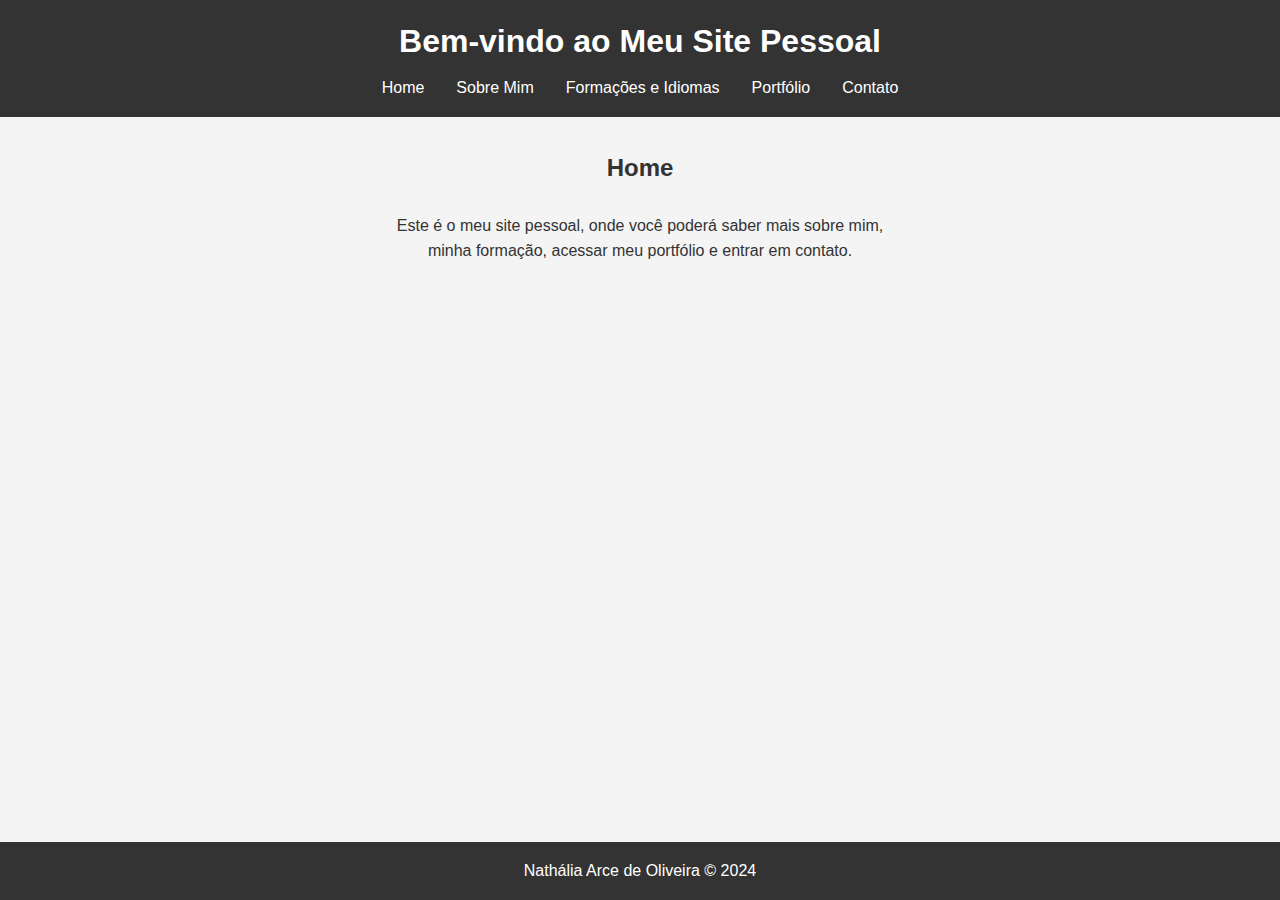
<file: index.html>
<!DOCTYPE html>
<html lang="pt"> <!-- Declara o tipo de documento e define o idioma -->
<head>
    <meta charset="UTF-8"> <!-- Define a codificação como UTF-8 -->
    <meta name="viewport" content="width=device-width, initial-scale=1.0"> <!-- Configura a viewport para garantir que a página seja exibida corretamente em dispositivos móveis -->
    <title>Meu Site Pessoal</title> <!-- Define o título da página-->
    <link rel="stylesheet" href="css.css"> <!-- Link para o arquivo CSS -->
</head>
<body>
    <header>
        <h1>Bem-vindo ao Meu Site Pessoal</h1> <!-- Cabeçalho principal da página -->
        <nav>
            <ul>
                <li><a href="index.html">Home</a></li> <!-- Link para a página inicial -->
                <li><a href="about.html">Sobre Mim</a></li> <!-- Link para a página "Sobre Mim" -->
                <li><a href="education.html">Formações e Idiomas</a></li> <!-- Link para a página "Formações e Idiomas" -->
                <li><a href="portfolio.html">Portfólio</a></li> <!-- Link para a página "Portfólio" -->
                <li><a href="contact.html">Contato</a></li> <!-- Link para a página "Contato" -->
            </ul>
        </nav>
    </header>
    <main>
        <section>
            <h2>Home</h2><br> <!-- Título da seção principal da página inicial -->
            <p>Este é o meu site pessoal, onde você poderá saber mais sobre mim,</p> 
            <p>minha formação, acessar meu portfólio e entrar em contato.</p> <!-- Texto de apresentação -->
        </section>
    </main>
    <footer>
        <p>Nathália Arce de Oliveira &copy; 2024</p> <!-- Rodapé da página -->
    </footer>
</body>
</html>
</file>
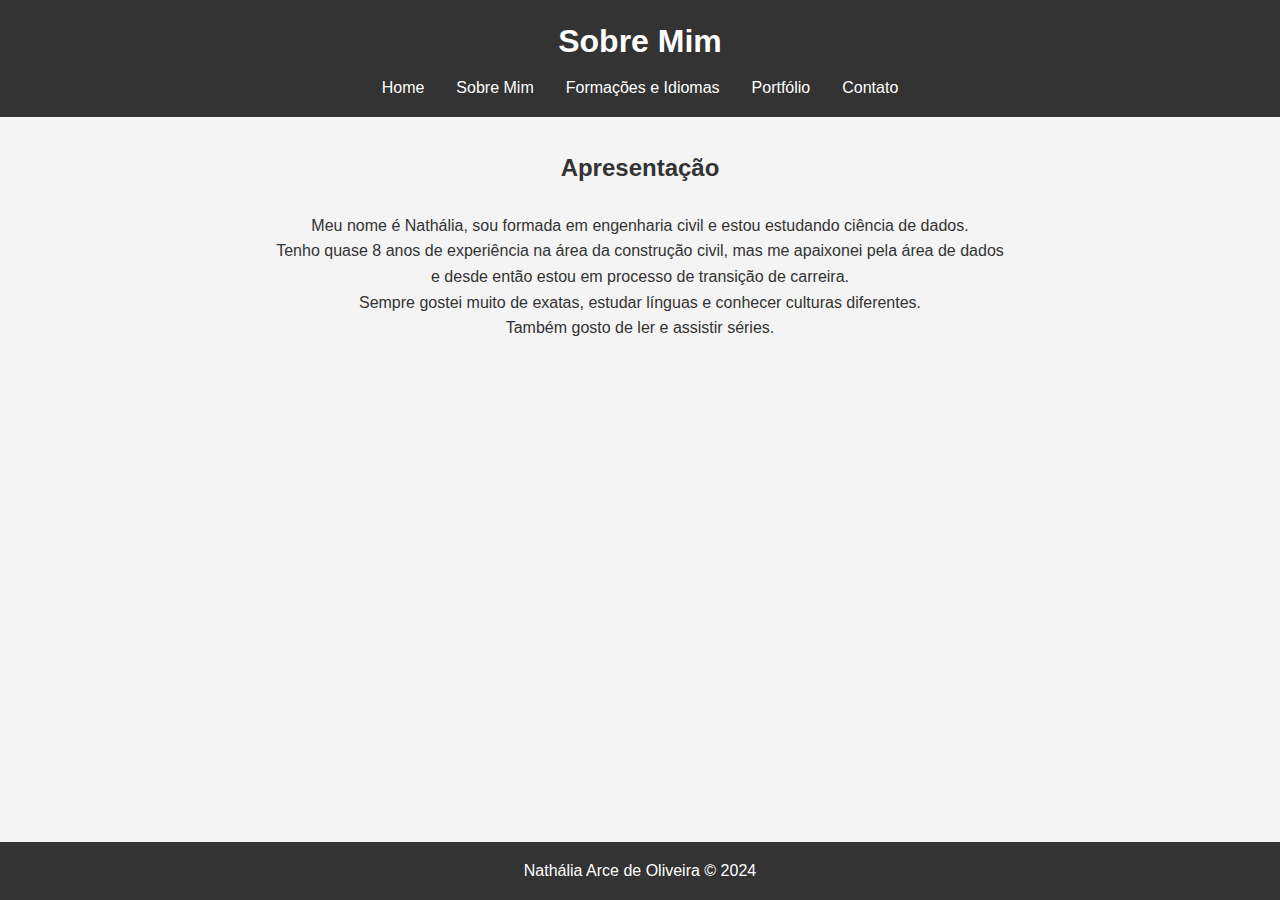
<file: about.html>
<!DOCTYPE html>
<html lang="pt"> <!-- Declara o tipo de documento como HTML5 e define o idioma português -->
<head>
    <meta charset="UTF-8"> <!-- Define a codificação como UTF-8 -->
    <meta name="viewport" content="width=device-width, initial-scale=1.0"> <!-- Configura a viewport para garantir que a página seja exibida corretamente em dispositivos móveis -->
    <title>Sobre Mim</title> <!-- Define o título da página -->
    <link rel="stylesheet" href="css.css"> <!-- Link para o arquivo CSS  -->
</head>
<body>
    <header>
        <h1>Sobre Mim</h1> <!-- Cabeçalho principal da página com o título "Sobre Mim" -->
        <nav>
            <ul>
                <li><a href="index.html">Home</a></li> <!-- Link para a página inicial -->
                <li><a href="about.html">Sobre Mim</a></li> <!-- Link para a página "Sobre Mim" -->
                <li><a href="education.html">Formações e Idiomas</a></li> <!-- Link para a página "Formações e Idiomas" -->
                <li><a href="portfolio.html">Portfólio</a></li> <!-- Link para a página "Portfólio" -->
                <li><a href="contact.html">Contato</a></li> <!-- Link para a página "Contato" -->
            </ul>
        </nav>
    </header>
    <main>
        <section>
            <h2>Apresentação</h2><br> <!-- Título da seção "Apresentação" -->
            <p>Meu nome é Nathália, sou formada em engenharia civil e estou estudando ciência de dados.</p> 
            <p>Tenho quase 8 anos de experiência na área da construção civil, mas me apaixonei pela área de dados</p> 
            <p>e desde então estou em processo de transição de carreira.</p> 
            <p>Sempre gostei muito de exatas, estudar línguas e conhecer culturas diferentes.</p> 
            <p>Também gosto de ler e assistir séries.</p> <!-- Texto de apresentação -->
        </section>
    </main>
</body>
</html>
    <footer>
       <p>Nathália Arce de Oliveira &copy; 2024</p> <!-- Rodapé -->
    </footer>
</body>
</html>
</file>
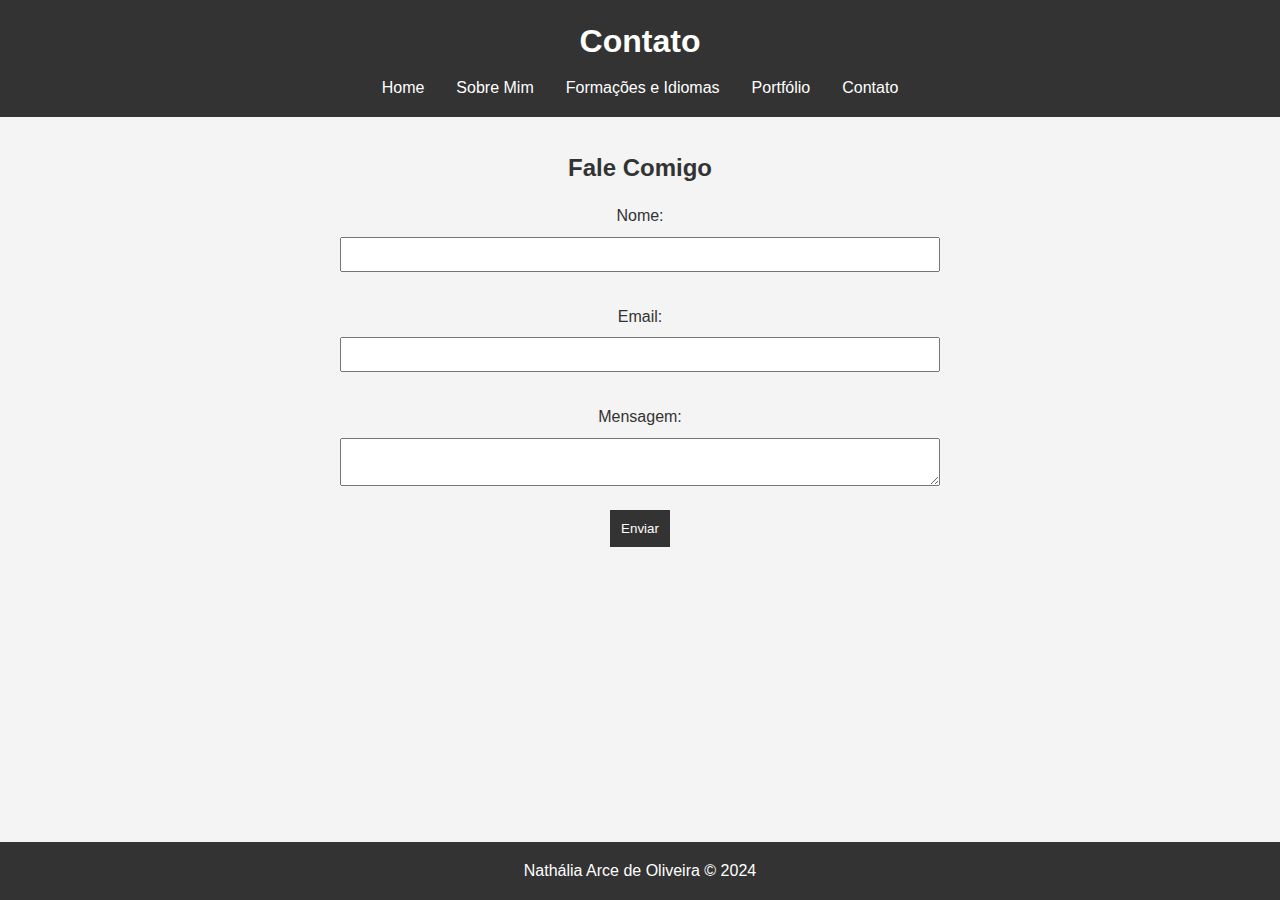
<file: contact.html>
<!DOCTYPE html>
<html lang="pt"> <!-- Declara o tipo de documento e define o idioma português -->
<head>
    <meta charset="UTF-8"> <!-- Define a codificação como UTF-8 -->
    <meta name="viewport" content="width=device-width, initial-scale=1.0"> <!-- Configura a viewport para garantir que a página seja exibida corretamente em dispositivos móveis -->
    <title>Contato</title> <!-- Define o título da página -->
    <link rel="stylesheet" href="css.css"> <!-- Link para o arquivo CSS -->
</head>
<body>
    <header>
        <h1>Contato</h1> <!-- Cabeçalho principal da página com o título "Contato" -->
        <nav>
            <ul>
                <li><a href="index.html">Home</a></li> <!-- Link para a página inicial -->
                <li><a href="about.html">Sobre Mim</a></li> <!-- Link para a página "Sobre Mim" -->
                <li><a href="education.html">Formações e Idiomas</a></li> <!-- Link para a página "Formações e Idiomas" -->
                <li><a href="portfolio.html">Portfólio</a></li> <!-- Link para a página "Portfólio" -->
                <li><a href="contact.html">Contato</a></li> <!-- Link para a página "Contato" -->
            </ul>
        </nav>
    </header>
    <main>
        <section>
            <h2>Fale Comigo</h2> <!-- Título da seção "Fale Comigo" -->
            <form action="#" method="post"> <!-- Início do formulário de contato -->
                <label for="nome">Nome:</label> <!-- Rótulo para o campo "Nome" -->
                <input type="text" id="nome" name="nome" required> <!-- Campo de entrada para o nome -->
                <label for="email">Email:</label> <!-- Rótulo para o campo "Email" -->
                <input type="email" id="email" name="email" required> <!-- Campo de entrada para o email -->
                <label for="mensagem">Mensagem:</label> <!-- Rótulo para o campo "Mensagem" -->
                <textarea id="mensagem" name="mensagem" required></textarea> <!-- Área de texto para a mensagem -->
                <button type="submit">Enviar</button> <!-- Botão de envio do formulário -->
            </form>
        </section>
    </main>
    <footer>
        <p>Nathália Arce de Oliveira &copy; 2024</p> <!-- Rodapé -->
    </footer>
</body>
</html>
</file>
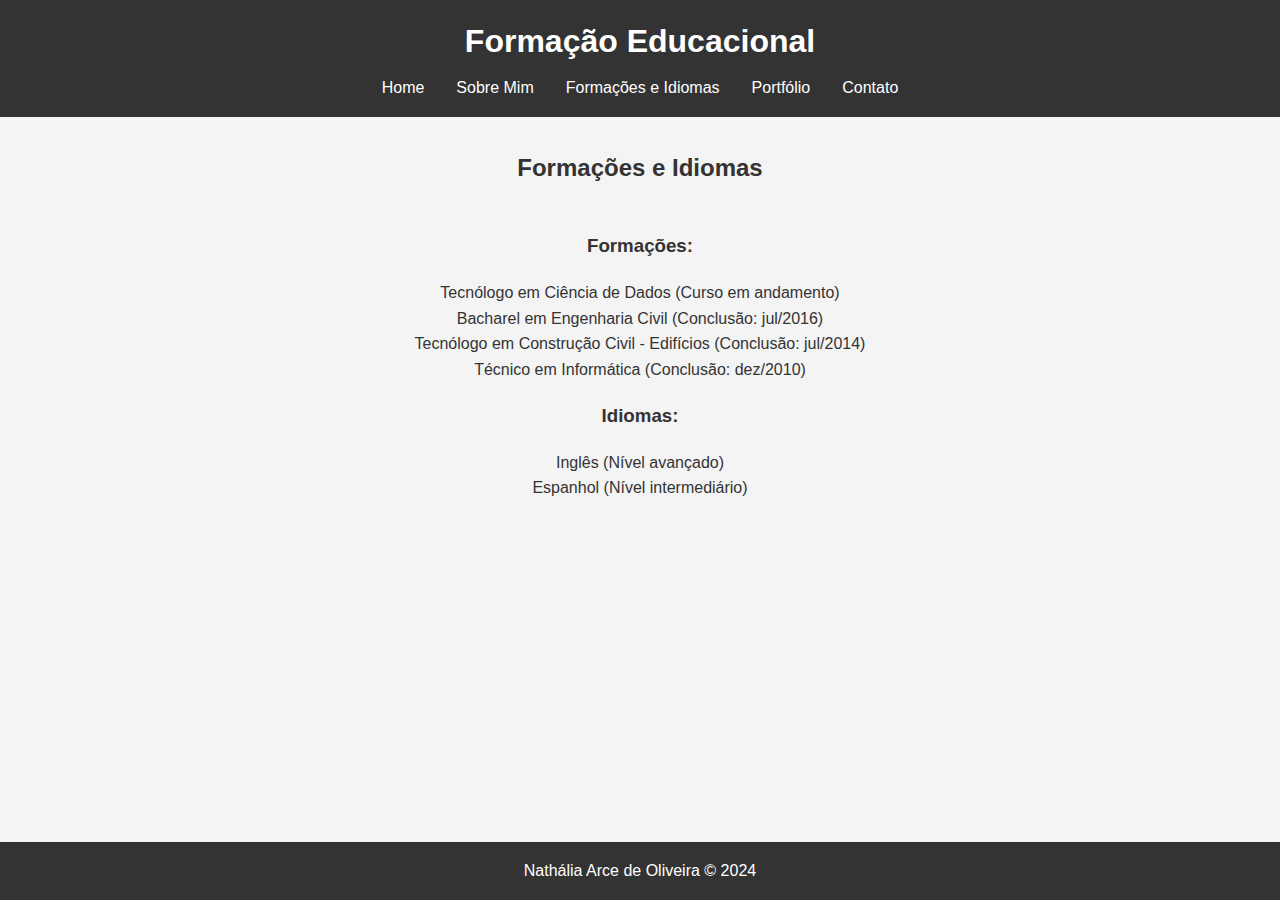
<file: education.html>
<!DOCTYPE html>
<html lang="pt"> <!-- Declara o tipo de documento e o idioma como português -->
<head>
    <meta charset="UTF-8"> <!-- Define a codificação como UTF-8 -->
    <meta name="viewport" content="width=device-width, initial-scale=1.0"> <!-- Configura a viewport para garantir que a página seja exibida corretamente em dispositivos móveis -->
    <title>Formação</title> <!-- Define o título da página -->
    <link rel="stylesheet" href="css.css"> <!-- Link para o arquivo CSS  -->
</head>
<body>
    <header>
        <h1>Formação Educacional</h1> <!-- Cabeçalho principal da página com o título "Formação Educacional" -->
        <nav>
            <ul>
                <li><a href="index.html">Home</a></li> <!-- Link para a página inicial -->
                <li><a href="about.html">Sobre Mim</a></li> <!-- Link para a página "Sobre Mim" -->
                <li><a href="education.html">Formações e Idiomas</a></li> <!-- Link para a página "Formações e Idiomas" -->
                <li><a href="portfolio.html">Portfólio</a></li> <!-- Link para a página "Portfólio" -->
                <li><a href="contact.html">Contato</a></li> <!-- Link para a página "Contato" -->
            </ul>
        </nav>
    </header>
    <main>
        <section>
            <h2>Formações e Idiomas</h2><br> <!-- Título da seção "Formações e Idiomas" -->
            <h3>Formações:</h3> <!-- Subtítulo "Formações" -->
                <p>Tecnólogo em Ciência de Dados (Curso em andamento)</p> 
                <p>Bacharel em Engenharia Civil (Conclusão: jul/2016)</p> 
                <p>Tecnólogo em Construção Civil - Edifícios (Conclusão: jul/2014)</p> 
                <p>Técnico em Informática (Conclusão: dez/2010)</p> <!-- Texto sobre as formações -->
            <h3>Idiomas:</h3> <!-- Subtítulo "Idiomas" -->
                <p>Inglês (Nível avançado)</p> 
                <p>Espanhol (Nível intermediário)</p> <!-- Texto sobre idiomas -->
        </section>
    </main>
    <footer>
        <p>Nathália Arce de Oliveira &copy; 2024</p> <!-- Rodapé -->
    </footer>
</body>
</html>
</file>
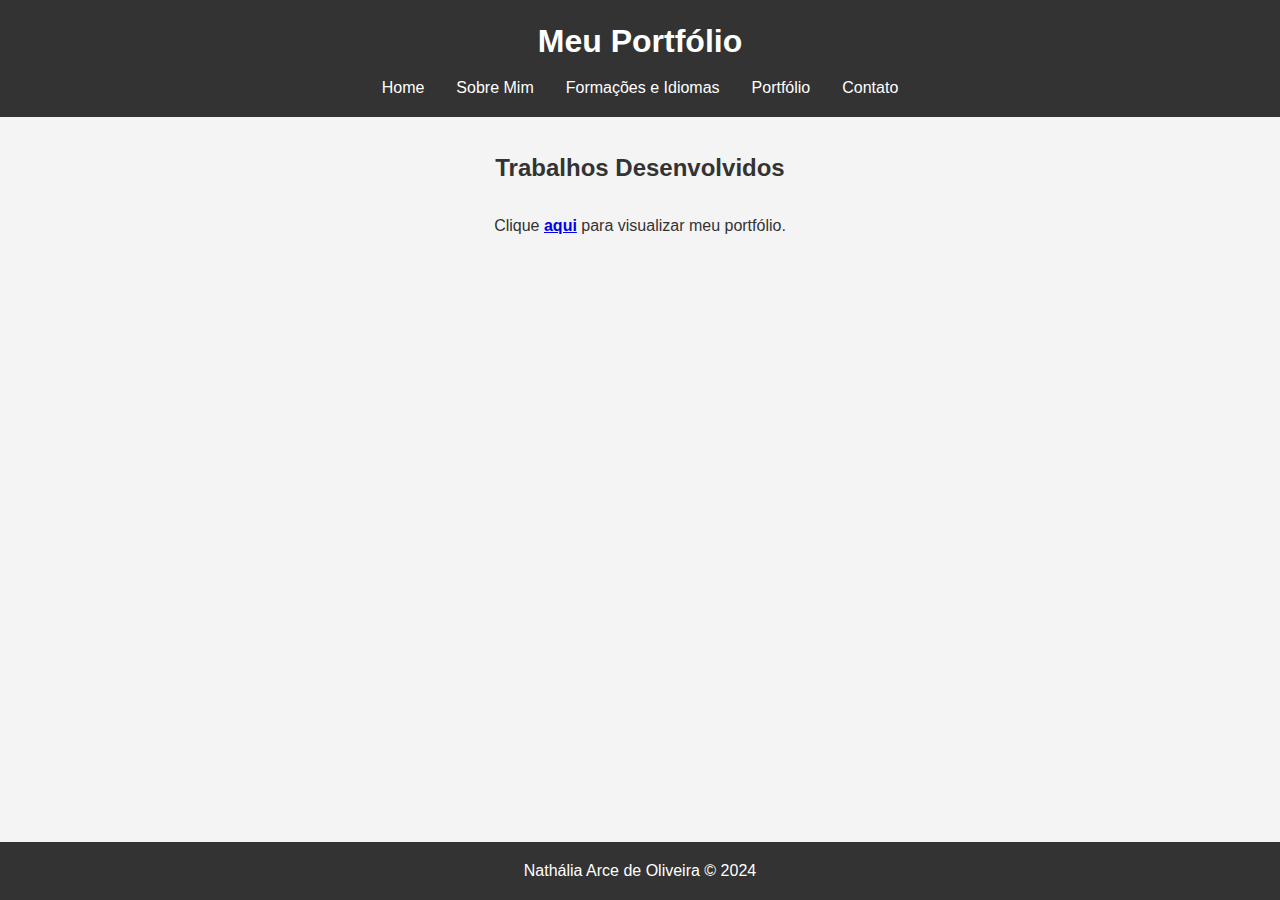
<file: portfolio.html>
<!DOCTYPE html>
<html lang="pt"> <!-- Declara o tipo de documento e o idioma como português -->
<head>
    <meta charset="UTF-8"> <!-- Define a codificação como UTF-8 -->
    <meta name="viewport" content="width=device-width, initial-scale=1.0"> <!-- Configura a viewport para garantir que a página seja exibida corretamente em dispositivos móveis -->
    <title>Portfólio</title> <!-- Define o título da página  -->
    <link rel="stylesheet" href="css.css"> <!-- Link para o arquivo CSS -->
</head>
<body>
    <header>
        <h1>Meu Portfólio</h1> <!-- Cabeçalho principal da página com o título "Meu Portfólio" -->
        <nav>
            <ul>
                <li><a href="index.html">Home</a></li> <!-- Link para a página inicial -->
                <li><a href="about.html">Sobre Mim</a></li> <!-- Link para a página "Sobre Mim" -->
                <li><a href="education.html">Formações e Idiomas</a></li> <!-- Link para a página "Formações e Idiomas" -->
                <li><a href="portfolio.html">Portfólio</a></li> <!-- Link para a página "Portfólio" -->
                <li><a href="contact.html">Contato</a></li> <!-- Link para a página "Contato" -->
            </ul>
        </nav>
    </header>
    <main>
        <section>
            <h2>Trabalhos Desenvolvidos</h2><br> <!-- Título da seção "Trabalhos Desenvolvidos" -->
            <p>Clique <b><a href="https://medium.com/@nathaliaao">aqui</a></b> para visualizar meu portfólio.</p> <!-- Link para o portfólio no Medium -->
        </section>
    </main>
    <footer>
        <p>Nathália Arce de Oliveira &copy; 2024</p> <!-- Rodapé -->
    </footer>
</body>
</html>
</file>
<file: css.css>
/* Reset de estilos básicos */
body, h1, h2, p, ul, li, form, label, input, textarea, button {
    margin: 0; /* Remove margens padrão */
    padding: 0; /* Remove preenchimentos padrão */
    box-sizing: border-box; /* Garante que o padding e a borda sejam incluídos nas dimensões totais dos elementos */
}

/* Estilos gerais do corpo */
body {
    font-family: Arial, sans-serif; /* Define a fonte padrão */
    line-height: 1.6; /* Define a altura da linha para melhorar a legibilidade */
    background-color: #f4f4f4; /* Define a cor de fundo da página */
    color: #333; /* Define a cor do texto */
}

/* Estilos do cabeçalho */
header {
    background: #333; /* Define a cor de fundo do cabeçalho */
    color: #fff; /* Define a cor do texto no cabeçalho */
    padding: 1rem 0; /* Define o preenchimento superior e inferior */
    text-align: center; /* Centraliza o texto no cabeçalho */
}

header h1 {
    margin-bottom: 0.5rem; /* Define a margem inferior do título no cabeçalho */
}

header nav ul {
    list-style: none; /* Remove os marcadores da lista */
    padding: 0; /* Remove o preenchimento */
    display: flex; /* Utiliza o flexbox para os itens da lista */
    justify-content: center; /* Centraliza os itens da lista horizontalmente */
    align-items: center; /* Alinha os itens da lista verticalmente */
}

header nav ul li {
    margin: 0 1rem; /* Define a margem lateral dos itens da lista */
}

header nav ul li a {
    color: #fff; /* Define a cor dos links */
    text-decoration: none; /* Remove a decoração dos links (sublinhado) */
}

header nav ul li a:hover {
    text-decoration: underline; /* Adiciona sublinhado aos links ao passar o mouse */
}

/* Estilos da imagem do logo */
.logo {
    max-height: 50px; /* Define a altura máxima da imagem do logo */
    vertical-align: middle; /* Alinha verticalmente a imagem do logo */
}

/* Estilos principais */
main {
    padding: 2rem; /* Define o preenchimento do elemento principal */
    text-align: center; /* Centraliza o texto no elemento principal */
}

/* Estilos do rodapé */
footer {
    background: #333; /* Define a cor de fundo do rodapé */
    color: #fff; /* Define a cor do texto no rodapé */
    text-align: center; /* Centraliza o texto no rodapé */
    padding: 1rem 0; /* Define o preenchimento superior e inferior do rodapé */
    position: absolute; /* Posiciona o rodapé de forma absoluta */
    bottom: 0; /* Posiciona o rodapé na parte inferior da página */
    width: 100%; /* Define a largura do rodapé como 100% da página */
}

/* Estilos do formulário de contato */
form {
    max-width: 600px; /* Define a largura máxima do formulário */
    margin: 0 auto; /* Centraliza o formulário horizontalmente */
}

form label {
    display: block; /* Exibe os rótulos como blocos */
    margin: 1rem 0 0.5rem; /* Define a margem superior e inferior dos rótulos */
}

form input, form textarea {
    width: 100%; /* Define a largura dos campos de entrada e da área de texto como 100% */
    padding: 0.5rem; /* Define o preenchimento dos campos de entrada e da área de texto */
    margin-bottom: 1rem; /* Define a margem inferior dos campos de entrada e da área de texto */
}

form button {
    background: #333; /* Define a cor de fundo do botão */
    color: #fff; /* Define a cor do texto do botão */
    border: none; /* Remove a borda do botão */
    padding: 0.7rem; /* Define o preenchimento do botão */
    cursor: pointer; /* Define o cursor como pointer ao passar o mouse sobre o botão */
}

form button:hover {
    background: #555; /* Altera a cor de fundo do botão ao passar o mouse */
}
</file>
